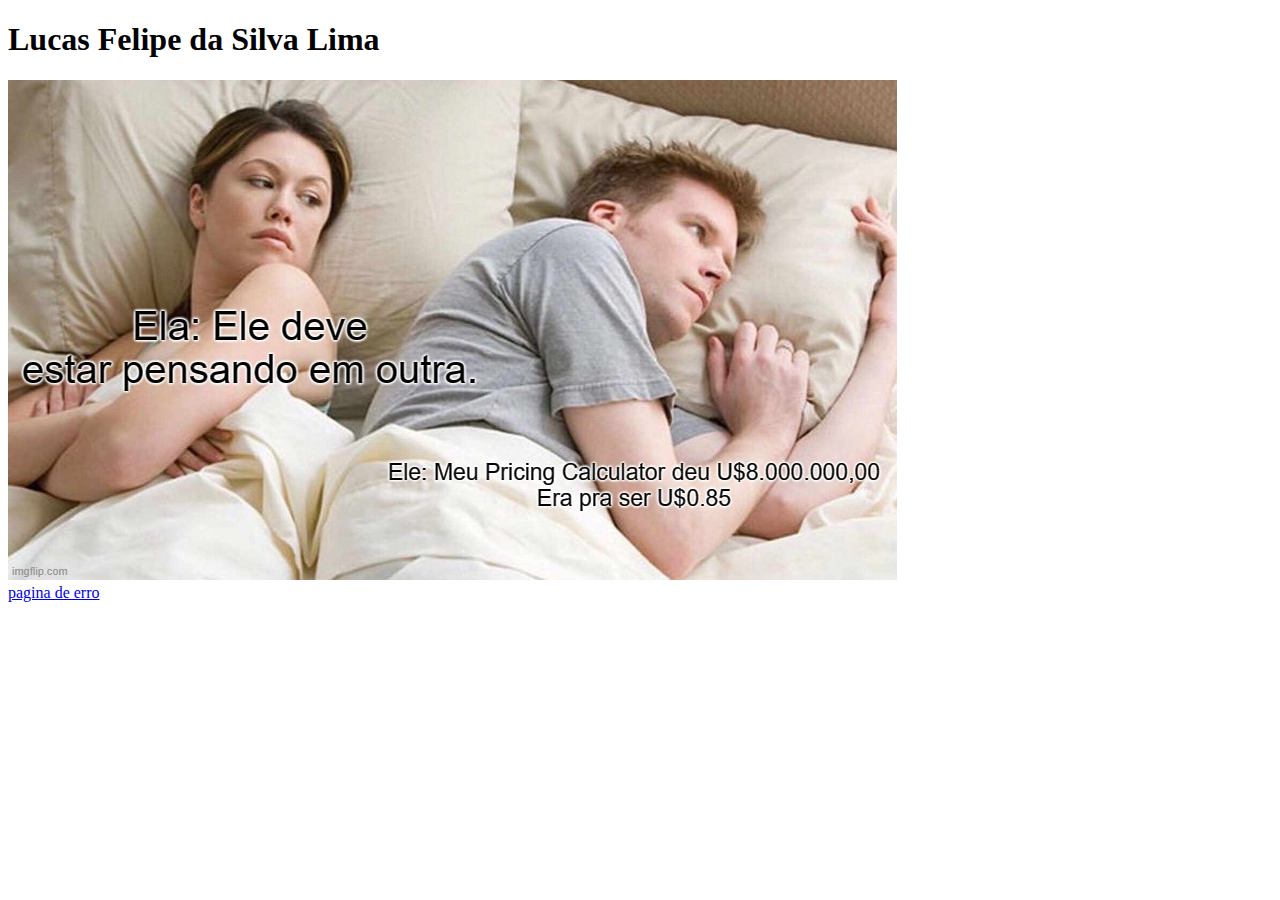
<file: MemeEDN/index.html>
<!DOCTYPE html>
<html lang="pt-br">
  <head>
    <meta charset="UTF-8" />
    <meta http-equiv="X-UA-Compatible" content="IE=edge" />
    <meta name="viewport" content="width=device-width, initial-scale=1.0" />
    <title>Atividade 5</title>
  </head>
  <body>
    <h1>Lucas Felipe da Silva Lima</h1>
    <img src="meme-index.jpg" title="meme" />
    <div><a href="error.html">pagina de erro</a></div>
  </body>
</html>
</file>
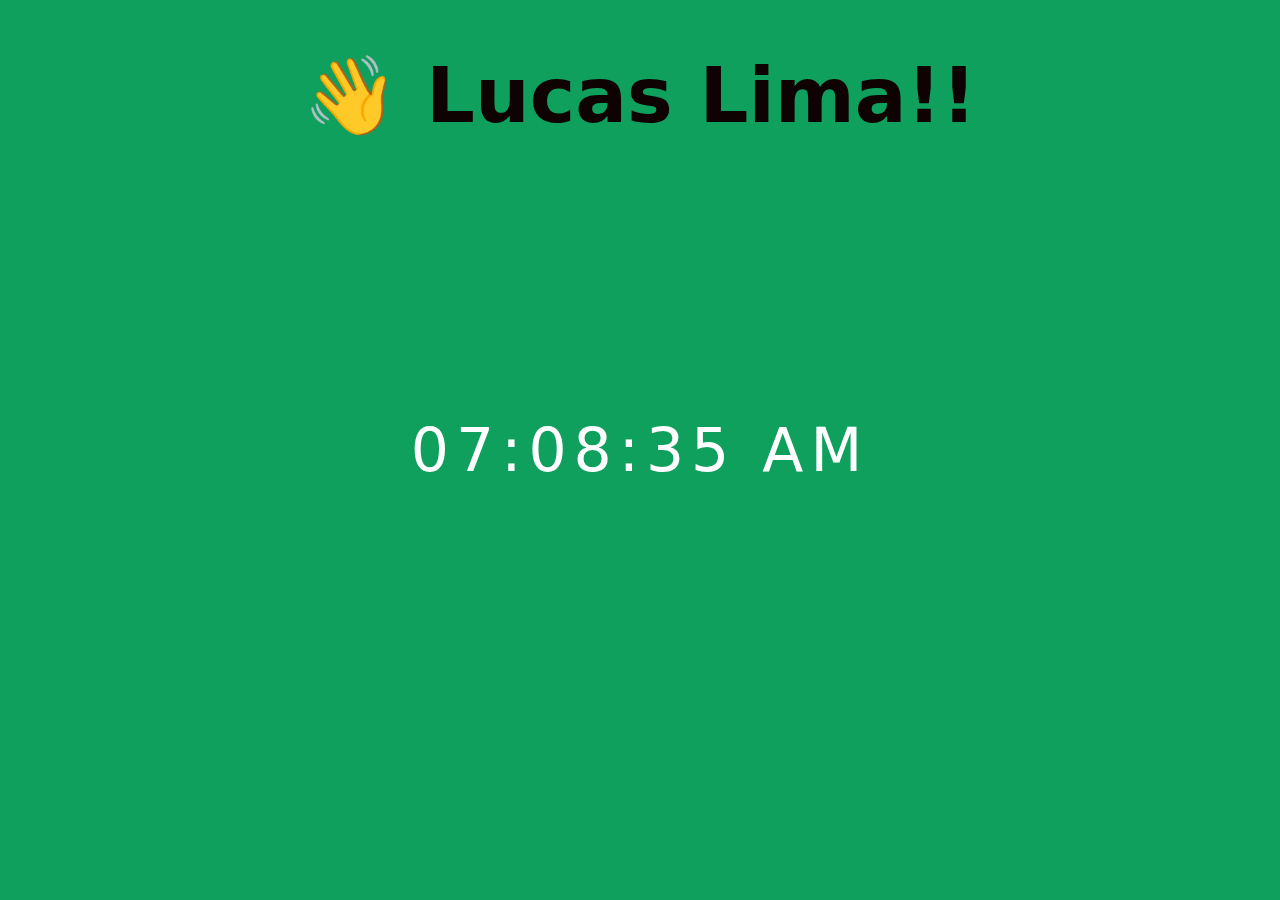
<file: MeuRelogioCloudFront/index.html>
<!DOCTYPE html>
<html lang="en">
  <head>
    <meta charset="UTF-8" />
    <title>Relógio Olá Mundo</title>
    <link rel="stylesheet" href="./style.css" />
  </head>

  <body>
    <h1>👋 Lucas Lima!!</h1>
    <div id="MeuRelogio" class="clock" onload="showTime()"></div>
    <script src="./script.js"></script>
  </body>
</html>
</file>
<file: MeuRelogioCloudFront/style.css>
body {
  font-family: system-ui;
  background: #0ea05c;
  color: rgb(15, 2, 2);
  text-align: center;
}

.clock {
  position: absolute;
  top: 50%;
  left: 50%;
  transform: translateX(-50%) translateY(-50%);
  color: white;
  font-size: 60px;
  font-family: system-ui;
  letter-spacing: 7px;
}
</file>
